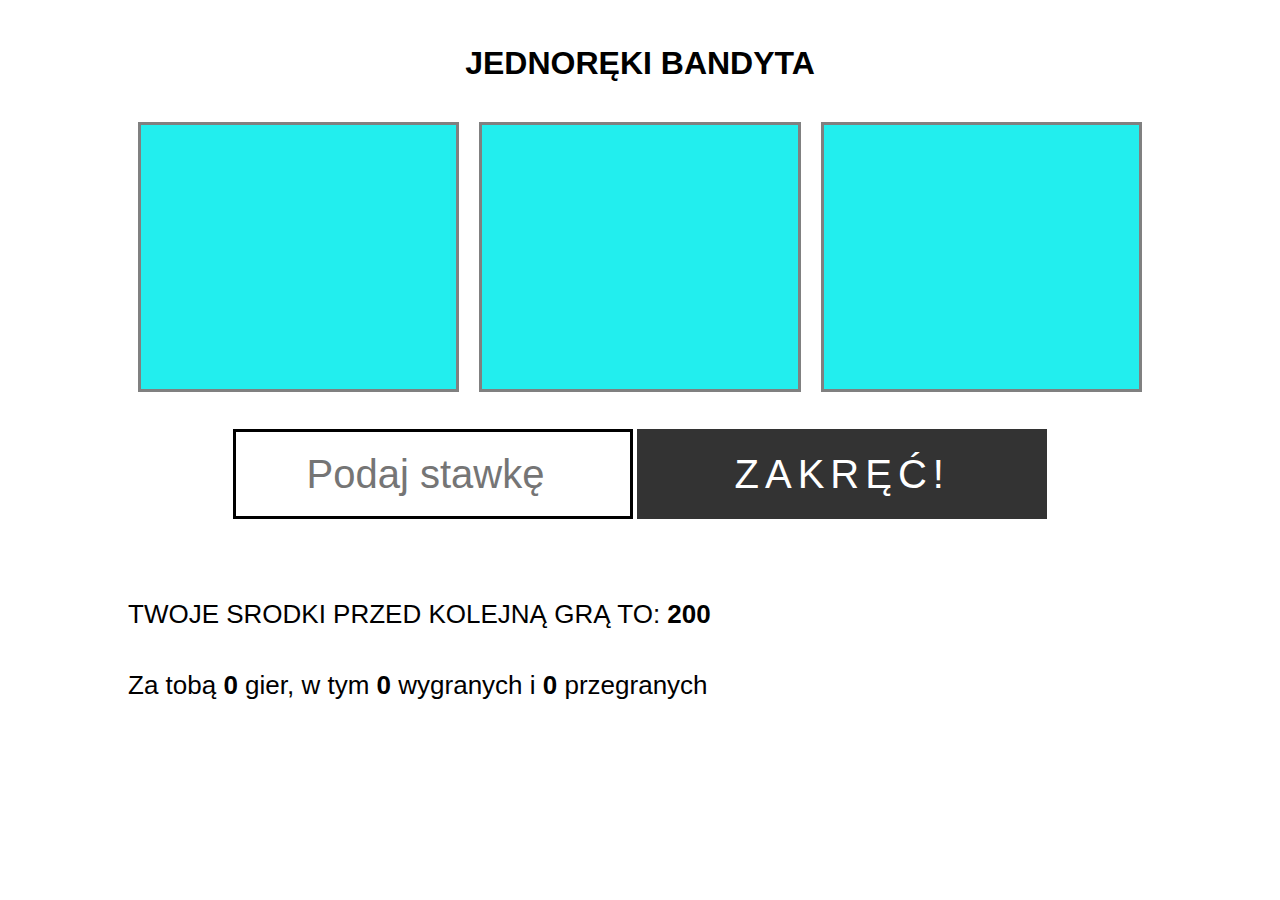
<file: JsProjects/JednoRękiBandyta/index.html>
<!DOCTYPE html>
<html lang="pl">

<head>
  <meta charset="UTF-8">
  <meta name="viewport" content="width=device-width, initial-scale=1.0">
  <meta http-equiv="X-UA-Compatible" content="ie=edge">
  <title>Jednoręki bandyta</title>
  <link rel="stylesheet" href="style.css">
</head>

<body>
  <div class="wrap">

    <h1>Jednoręki bandyta</h1>

    <section class="game">
      <div class="color"></div>
      <div class="color"></div>
      <div class="color"></div>
    </section>

    <section class="play">
      <input type="number" placeholder="Podaj stawkę" id="bid">
      <button id="start">Zakręć!</button>
    </section>

    <section class="panel">TWOJE SRODKI PRZED KOLEJNĄ GRĄ TO: <span class="wallet"></span></section>

    <section class="score">
      <span class="result"></span> Za tobą <span class="number"></span> gier, w tym <span class="win"></span> wygranych
      i <span class="loss"></span> przegranych
    </section>

  </div>
  <script src="Wallet.js"></script>
  <script src="Statistics.js"></script>
  <script src="Draw.js"></script>
  <script src="Result.js"></script>
  <script src="Game.js"></script>
  <script src="main.js"></script>
</body>

</html>
</file>
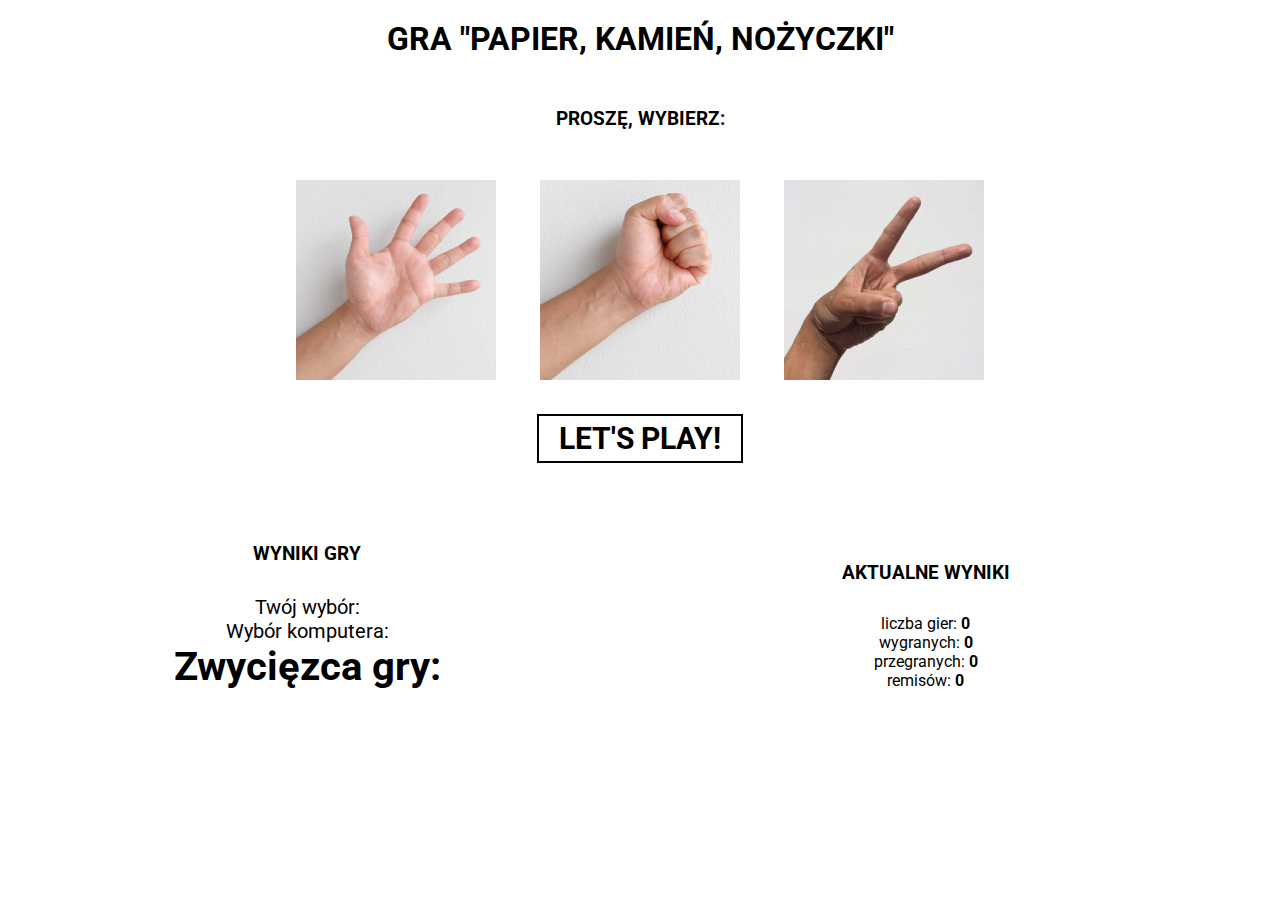
<file: JsProjects/RockPapperScissors/index.html>
<!DOCTYPE html>
<html lang="pl">
  <head>
    <meta charset="UTF-8" />
    <meta name="viewport" content="width=device-width, initial-scale=1.0" />
    <meta http-equiv="X-UA-Compatible" content="ie=edge" />
    <link
      href="https://fonts.googleapis.com/css?family=Roboto&amp;subset=latin-ext"
      rel="stylesheet"
    />

    <title>Gra papier kamień nożyczki</title>
    <style>
      * {
        margin: 0;
        padding: 0;
        box-sizing: border-box;
        font-family: roboto, sans-serif;
      }

      h1 {
        text-align: center;
        margin: 20px 0;
      }

      h3 {
        margin: 30px 0;
      }

      .panel {
        margin: 20px;
      }

      .panel-left,
      .panel-right {
        display: inline-block;
        width: 48%;
        overflow: hidden;
        margin: 40px auto 0;
        text-align: center;
      }

      .panel-left p {
        font-size: 20px;
      }

      .panel h3 {
        text-align: center;
      }

      h1,
      h3 {
        text-transform: uppercase;
      }

      h2 {
        font-size: 40px;
      }

      .select {
        overflow: hidden;
        text-align: center;
        margin: 0 auto;
        max-width: 1000px;
      }

      .select img {
        width: 200px;
        margin: 20px;
        display: inline-block;
      }

      button {
        display: block;
        padding: 5px 20px;
        border: 2px solid black;
        text-transform: uppercase;
        background-color: #fff;
        font-weight: bold;
        margin: 10px auto;
        transition: 0.3s;
        font-size: 30px;
        cursor: pointer;
      }

      button:hover {
        background-color: rgb(20, 20, 20);
        color: white;
      }

      span {
        font-weight: bold;
      }
    </style>
  </head>

  <body>
    <h1>GRA "PAPIER, KAMIEŃ, NOŻYCZKI"</h1>

    <div class="select">
      <h3>Proszę, wybierz:</h3>

      <img
        data-option="papier"
        class="first"
        src="papier.jpg"
        alt=""
        title="Papier"
      />

      <img data-option="kamień" src="kamien.jpg" alt="" title="Kamień" />

      <img data-option="nożyczki" src="nozyczki.jpg" alt="" title="nożyczki" />
    </div>

    <button class="start">Let's play!</button>

    <div class="panel-left">
      <h3>Wyniki gry</h3>
      <p>Twój wybór: <span data-summary="your-choice"></span></p>
      <p>Wybór komputera: <span data-summary="ai-choice"></span></p>
      <h2>Zwycięzca gry: <span data-summary="who-win"></span></h2>
    </div>

    <div class="panel-right">
      <h3>Aktualne wyniki</h3>
      <p class="numbers">liczba gier: <span>0</span></p>
      <p class="wins">wygranych: <span>0</span></p>
      <p class="losses">przegranych: <span>0</span></p>
      <p class="draws">remisów: <span>0</span></p>
    </div>

    <script src="script.js"></script>
  </body>
</html>
</file>
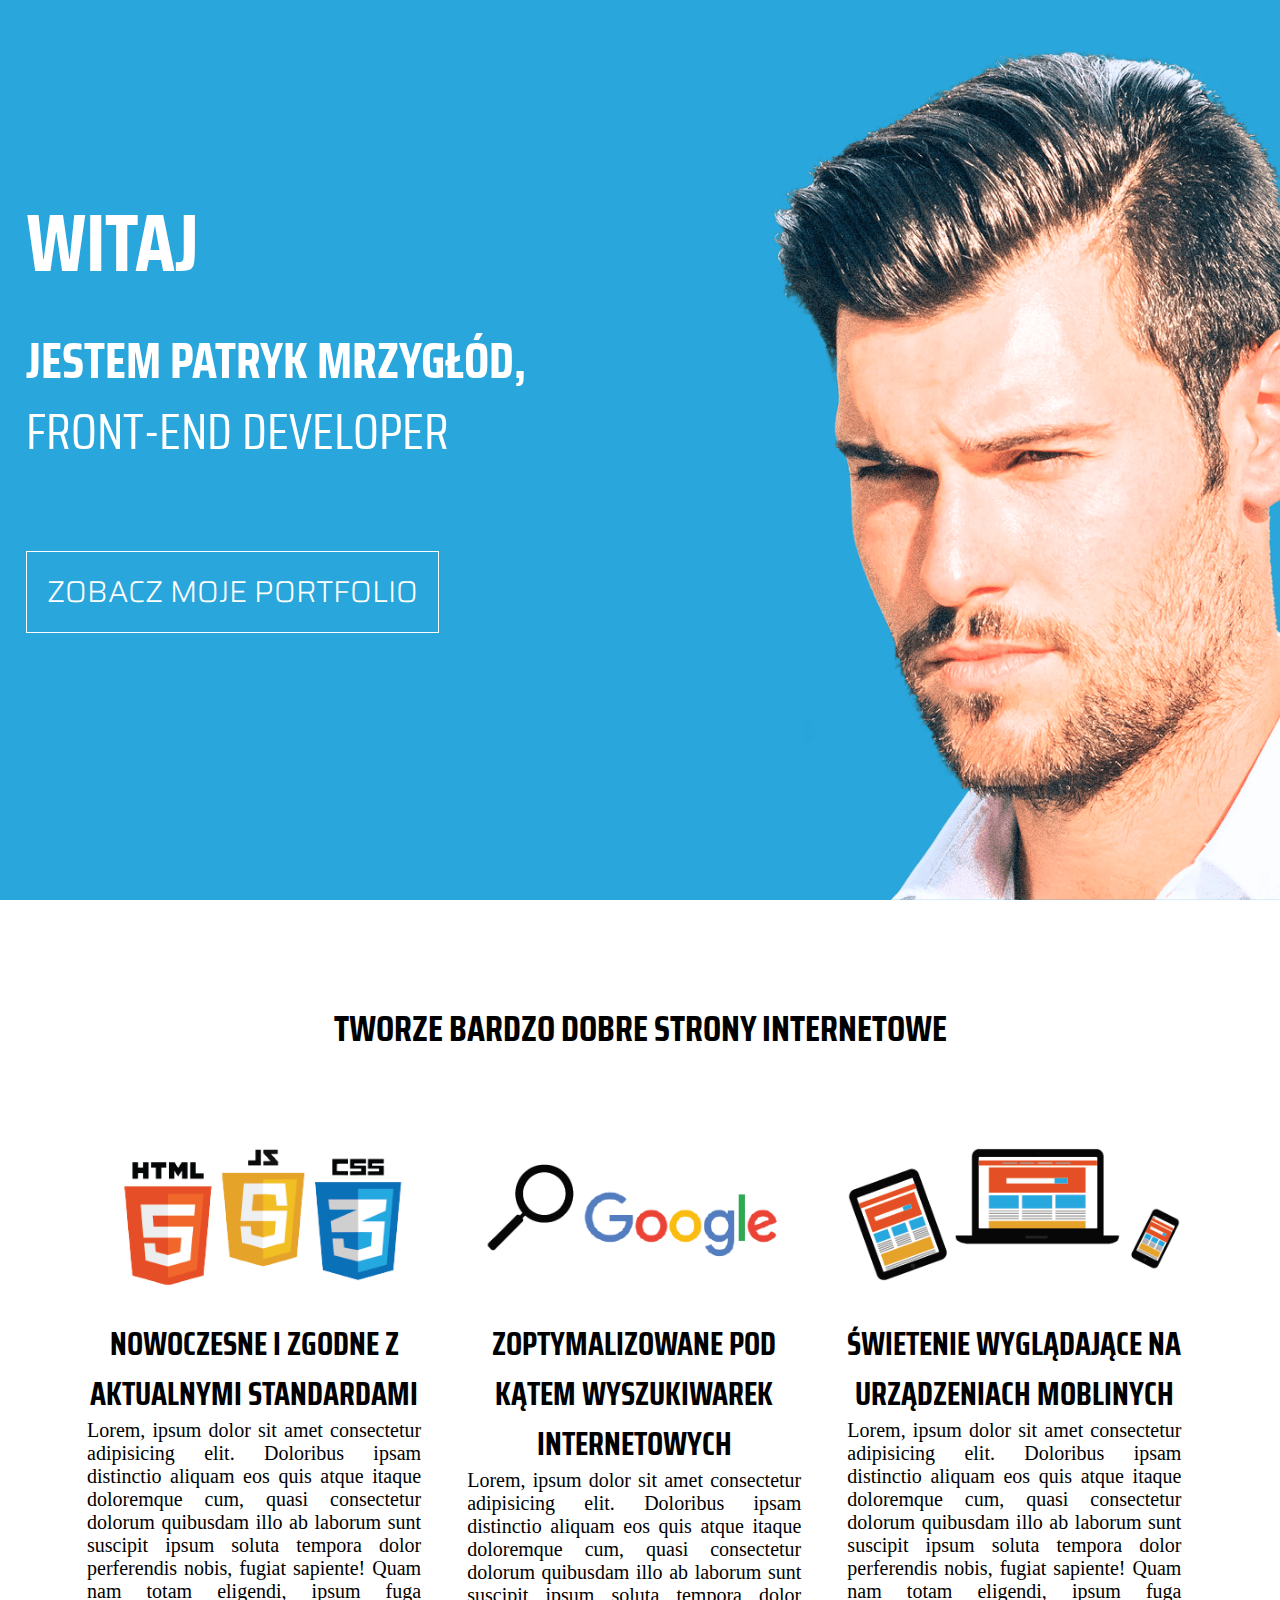
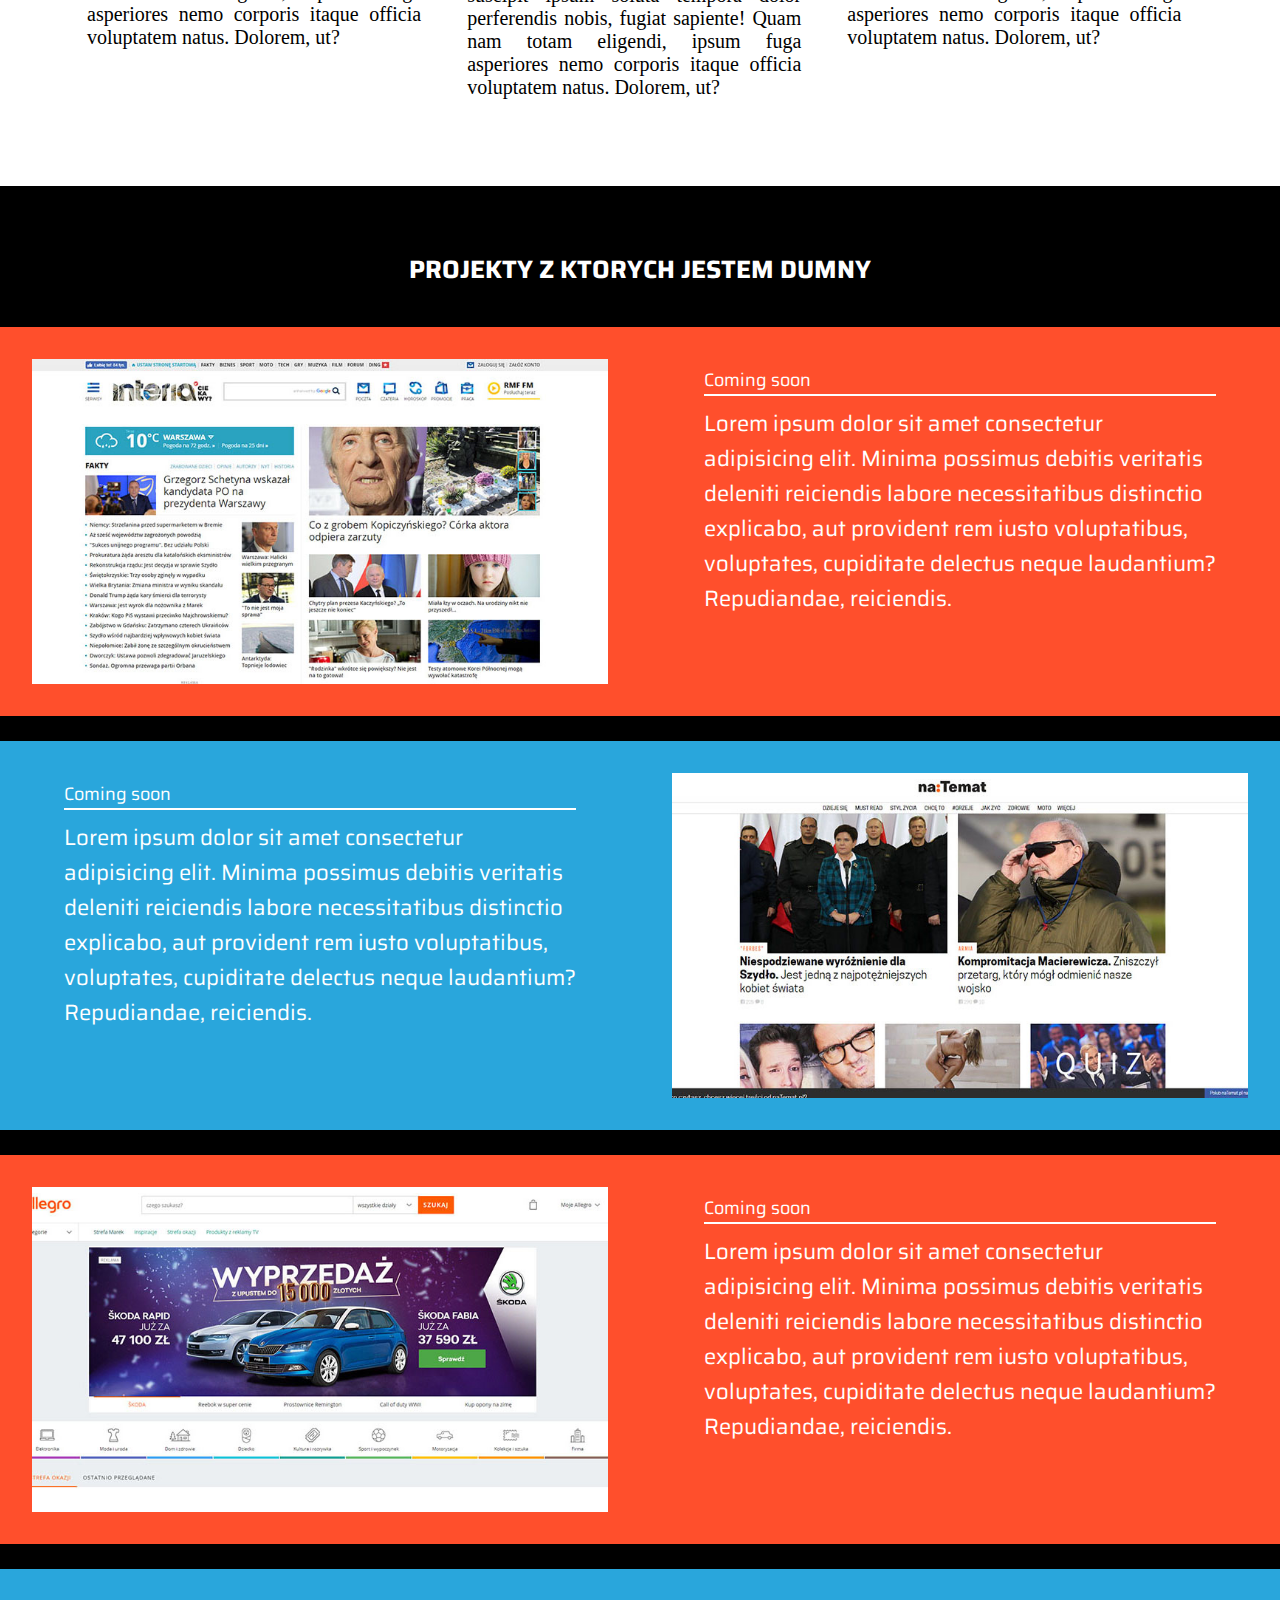
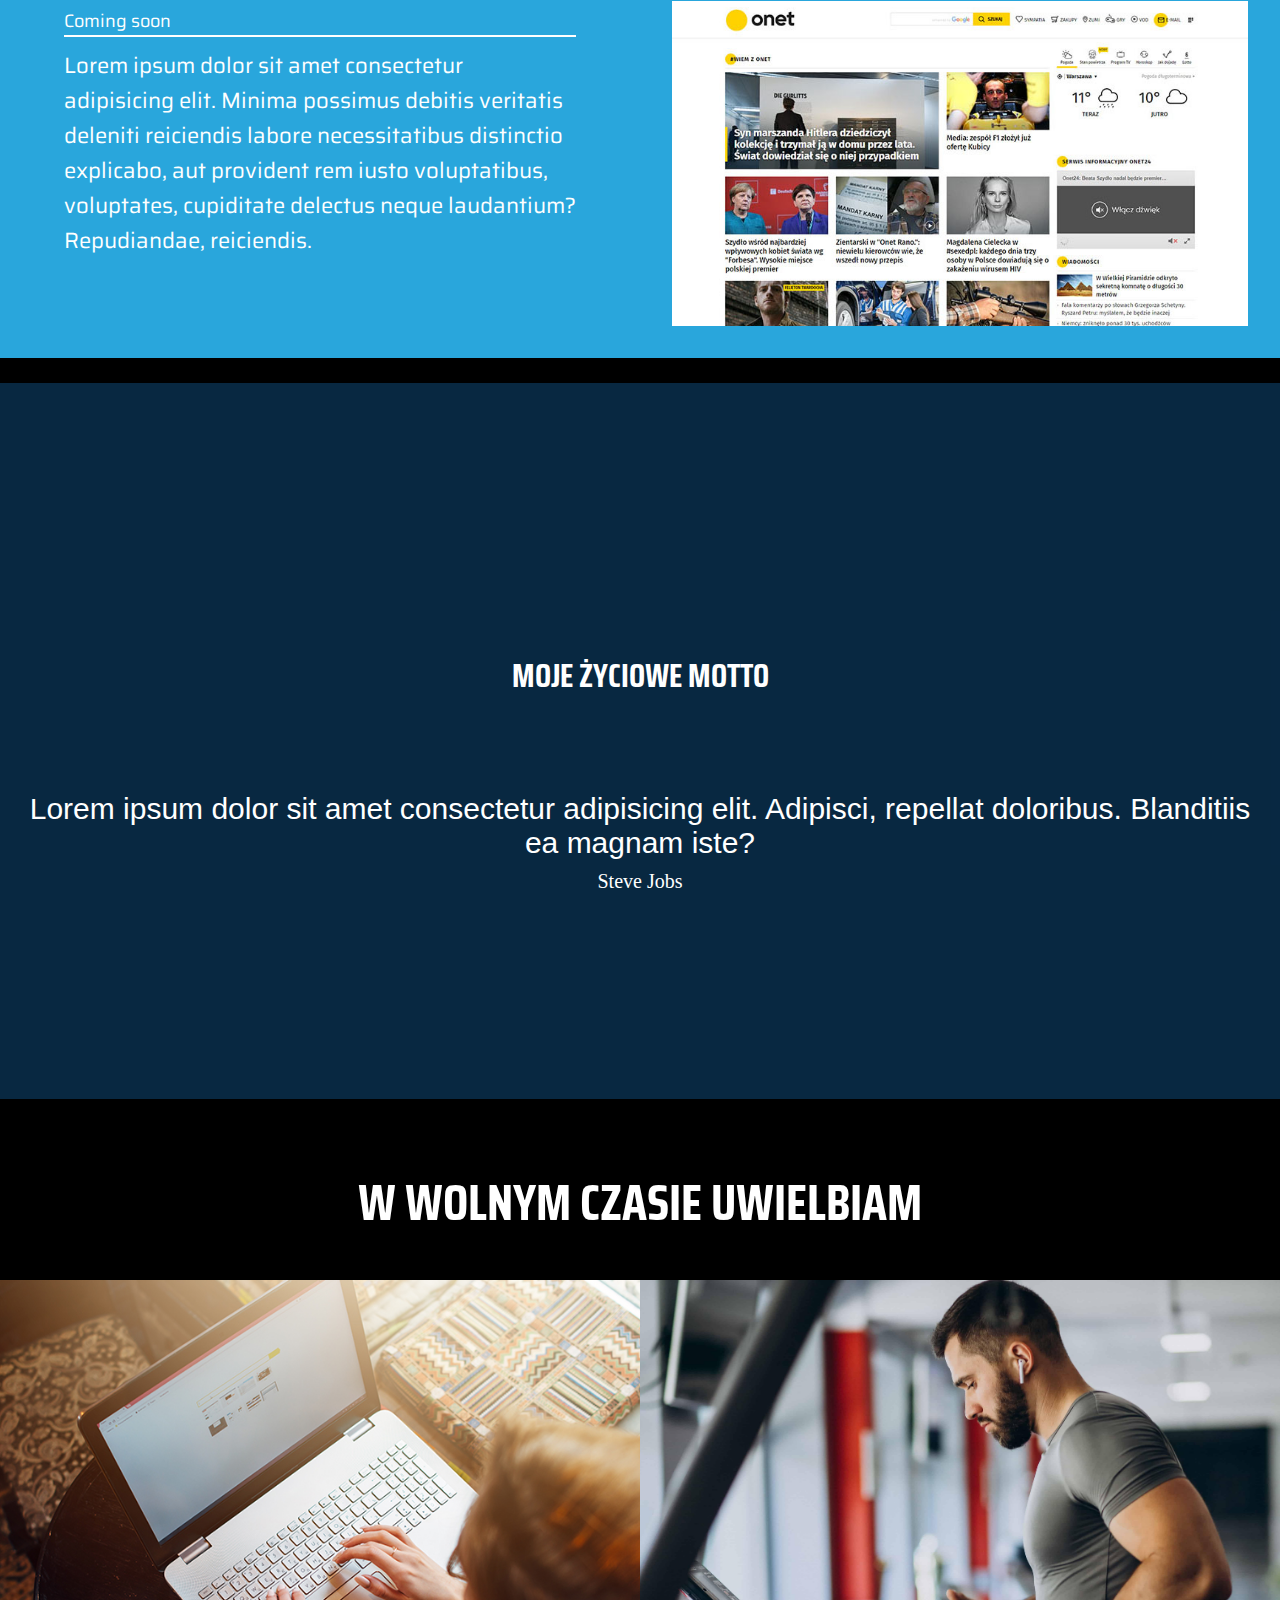
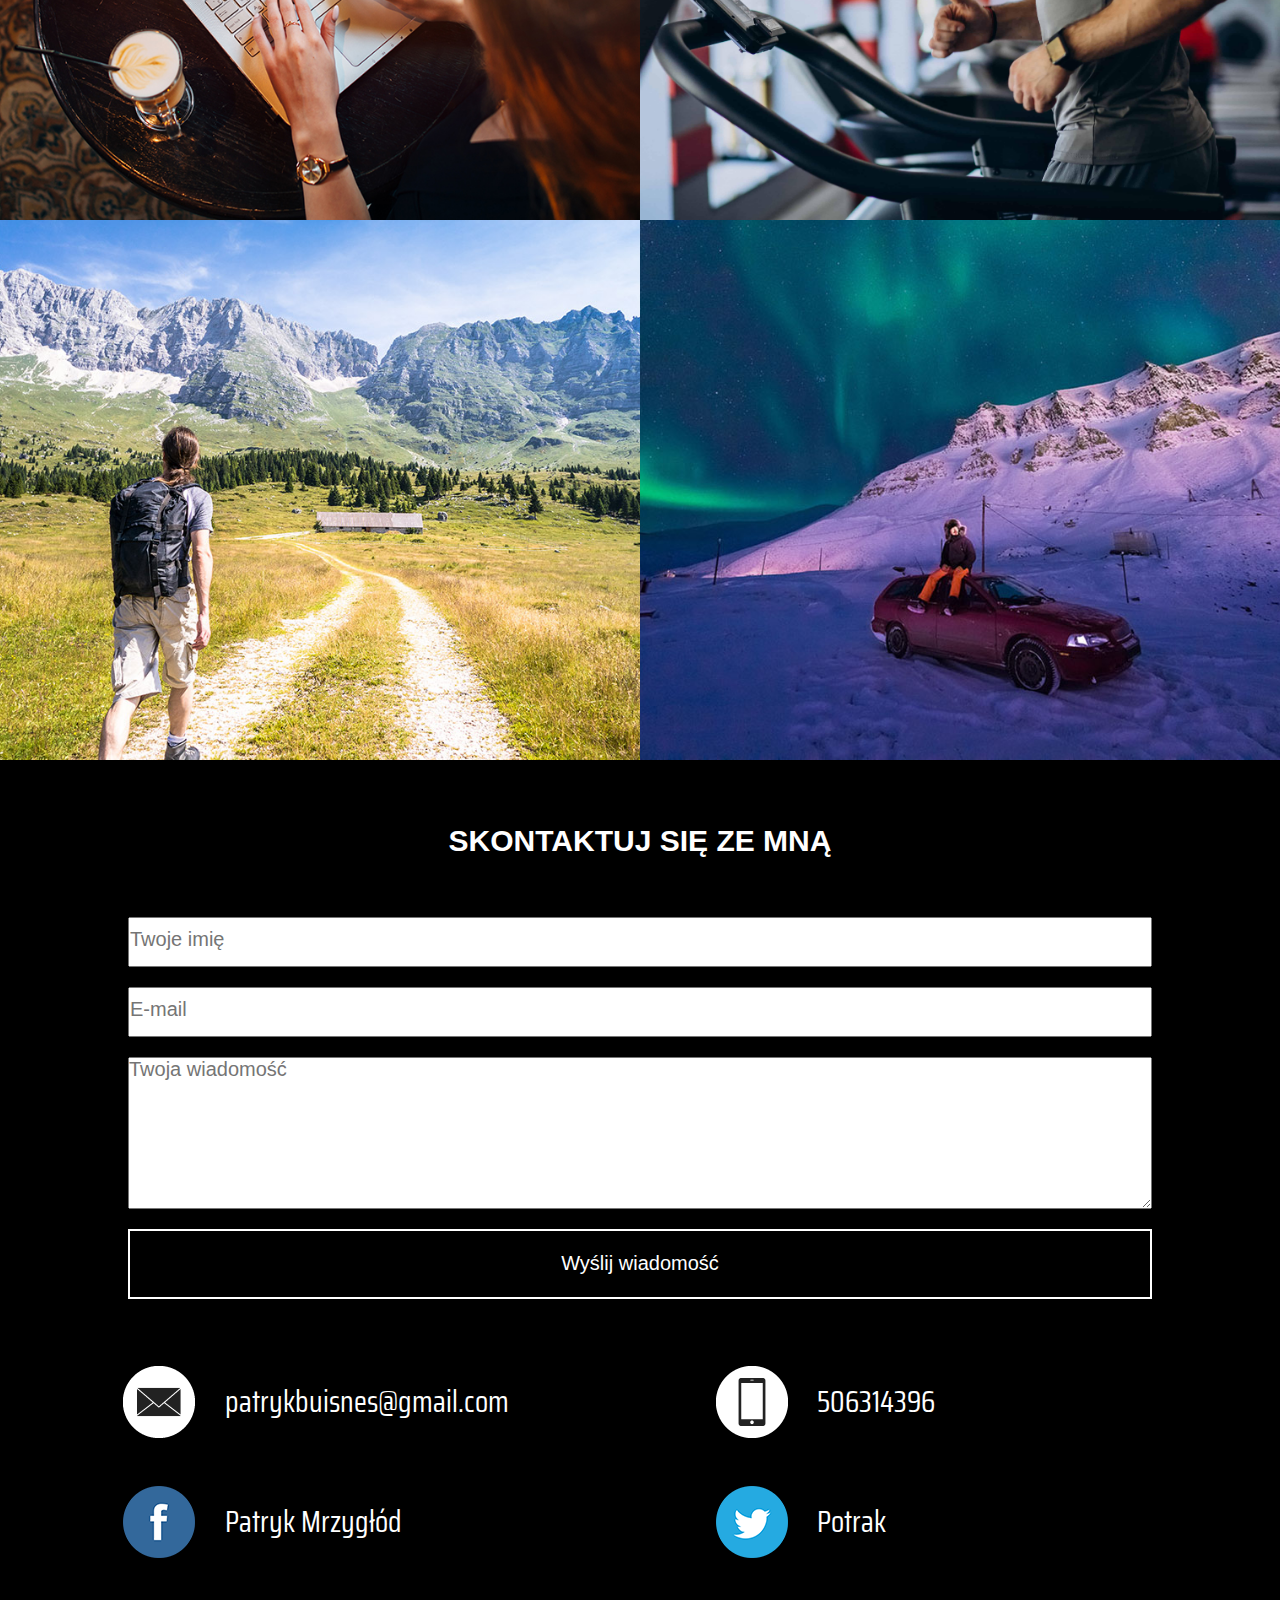
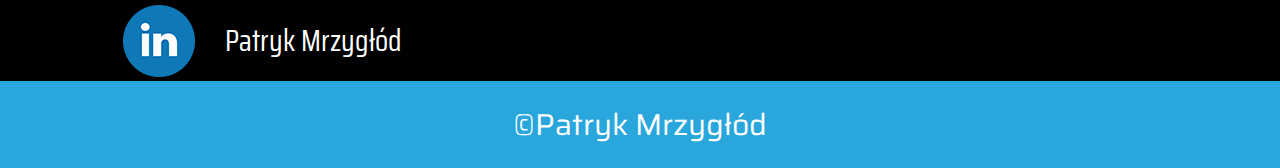
<file: HTML&CSS-PROJECTS/HTML$CSS_SITES/www/Cv.html>
<!DOCTYPE html>
<html lang="en">

<head>
    <meta charset="UTF-8">
    <meta http-equiv="X-UA-Compatible" content="IE=edge">
    <meta name="viewport" content="width=device-width, initial-scale=1.0">
    <link rel="stylesheet" href="style.css">
    <link rel="preconnect" href="https://fonts.googleapis.com">
    <link rel="preconnect" href="https://fonts.gstatic.com" crossorigin>
    <link
        href="https://fonts.googleapis.com/css2?family=Saira+Condensed:wght@400;700&family=Saira:wght@300;400&display=swap"
        rel="stylesheet">
    <title>Document</title>
</head>

<body>
    <header>
        <div class="welcome">
            <p class="hello">Witaj</p>
            <h1>Jestem Patryk Mrzygłód,</h1>
            <h2>Front-end developer</h2>
            <button>zobacz moje portfolio</button>
        </div>
        <img src="../images/photo1.png" alt="Kiedyś tu będzie moje zdjęcie :D" class="portrait" id="portrait">
    </header>
    <section class="features clearfix">
        <h1 class="naglowek_features">Tworze bardzo dobre strony internetowe</h1>

        <div class="feature">
            <img src="../images/services1.png" alt="loga html js i css">
            <h2>nowoczesne i zgodne z aktualnymi standardami</h2>
            <p class="desc">Lorem, ipsum dolor sit amet consectetur adipisicing elit. Doloribus ipsam distinctio aliquam
                eos quis atque itaque doloremque cum, quasi consectetur dolorum quibusdam illo ab laborum sunt suscipit
                ipsum soluta tempora dolor perferendis nobis, fugiat sapiente! Quam nam totam eligendi, ipsum fuga
                asperiores nemo corporis itaque officia voluptatem natus. Dolorem, ut?</p>
        </div>
        <div class="feature">
            <img src="../images/services2.png" alt="zdjecie google">
            <h2>Zoptymalizowane pod kątem wyszukiwarek internetowych</h2>
            <p class="desc">Lorem, ipsum dolor sit amet consectetur adipisicing elit. Doloribus ipsam distinctio aliquam
                eos quis atque itaque doloremque cum, quasi consectetur dolorum quibusdam illo ab laborum sunt suscipit
                ipsum soluta tempora dolor perferendis nobis, fugiat sapiente! Quam nam totam eligendi, ipsum fuga
                asperiores nemo corporis itaque officia voluptatem natus. Dolorem, ut?</p>
        </div>
        <div class="feature">
            <img src="../images/services3.png" alt="responsive">
            <h2>Świetenie wyglądające na urządzeniach moblinych</h2>
            <p class="desc">Lorem, ipsum dolor sit amet consectetur adipisicing elit. Doloribus ipsam distinctio aliquam
                eos quis atque itaque doloremque cum, quasi consectetur dolorum quibusdam illo ab laborum sunt suscipit
                ipsum soluta tempora dolor perferendis nobis, fugiat sapiente! Quam nam totam eligendi, ipsum fuga
                asperiores nemo corporis itaque officia voluptatem natus. Dolorem, ut?</p>
        </div>
    </section>
    <section class="portfolio">
        <h1>projekty z ktorych jestem dumny</h1>
        <div class="project clearfix">
            <div class="image">
                <img src="../images/portfolio1.jpg" alt="">
            </div>
            <div class="about">
                <h2>Coming soon</h2>
                <p>Lorem ipsum dolor sit amet consectetur adipisicing elit. Minima possimus debitis veritatis deleniti
                    reiciendis labore necessitatibus distinctio explicabo, aut provident rem iusto voluptatibus,
                    voluptates, cupiditate delectus neque laudantium? Repudiandae, reiciendis.</p>
            </div>
        </div>
        <div class="project clearfix">
            <div class="image">
                <img src="../images/portfolio2.jpg" alt="">
            </div>
            <div class="about">
                <h2>Coming soon</h2>
                <p>Lorem ipsum dolor sit amet consectetur adipisicing elit. Minima possimus debitis veritatis deleniti
                    reiciendis labore necessitatibus distinctio explicabo, aut provident rem iusto voluptatibus,
                    voluptates, cupiditate delectus neque laudantium? Repudiandae, reiciendis.</p>
            </div>
        </div>
        <div class="project clearfix">
            <div class="image">
                <img src="../images/portfolio3.jpg" alt="">
            </div>
            <div class="about">
                <h2>Coming soon</h2>
                <p>Lorem ipsum dolor sit amet consectetur adipisicing elit. Minima possimus debitis veritatis deleniti
                    reiciendis labore necessitatibus distinctio explicabo, aut provident rem iusto voluptatibus,
                    voluptates, cupiditate delectus neque laudantium? Repudiandae, reiciendis.</p>
            </div>
        </div>
        <div class="project clearfix">
            <div class="image">
                <img src="../images/portfolio4.jpg" alt="">
            </div>
            <div class="about">
                <h2>Coming soon</h2>
                <p>Lorem ipsum dolor sit amet consectetur adipisicing elit. Minima possimus debitis veritatis deleniti
                    reiciendis labore necessitatibus distinctio explicabo, aut provident rem iusto voluptatibus,
                    voluptates, cupiditate delectus neque laudantium? Repudiandae, reiciendis.</p>
            </div>
        </div>

    </section>
    <section class="motto">
        <div class="bg">
            <h1>moje życiowe motto</h1>
            <p class="text">Lorem ipsum dolor sit amet consectetur adipisicing elit. Adipisci, repellat doloribus.
                Blanditiis ea magnam iste?</p>
            <p class="autor">Steve Jobs</p>
        </div>
    </section>
    <section class="hobby clearfix">
        <h1>w wolnym czasie uwielbiam</h1>
        <div class="item" id="item1">
            <p>Uczyć się</p>
        </div>
        <div class="item" id="item1">
            <p>Chodzić na siłownie</p>
        </div>
        <div class="item" id="item1">
            <p>Podróżować</p>
        </div>
        <div class="item" id="item1">
            <p>Podziwiać piękne widoki</p>
        </div>
    </section>
    <section class="contact">
        <h1>skontaktuj się ze mną</h1>
        <div class="wrap clearfix">
            <form action="">
                <input type="text" placeholder="Twoje imię">
                <input type="text" placeholder="E-mail">
                <textarea  cols="30" rows="10" placeholder="Twoja wiadomość"></textarea>
                <input class="button" type="button" value="Wyślij wiadomość" >

            </form>
            <div class="socials ">
                <div class="social clearfix">
                    <img src="../images/contact1.png" alt="kontakt" >
                    <span>patrykbuisnes@gmail.com</span>
                </div>
                <div class="social clearfix">
                    <img src="../images/contact2.png" alt="numer telefonu">
                    <span>506314396</span>
                </div>
                <div class="social clearfix">
                    <img src="../images/contact3.png" alt="facebook">
                    <span>Patryk Mrzygłód</span>
                </div>
                <div class="social clearfix">
                    <img src="../images/contact4.png" alt="kontakt">
                    <span>Potrak</span>
                </div>
                <div class="social clearfix">
                    <img src="../images/contact5.png" alt="kontakt">
                    <span>Patryk Mrzygłód</span>
                </div>
            </div>
        </div>
    </section>
    <footer>&copy;Patryk Mrzygłód</footer>
</body>

</html>
</file>
<file: JsProjects/JednoRękiBandyta/style.css>
* {
 margin: 0;
 padding: 0;
 box-sizing: border-box;
}

.wrap {
 width: 80%;
 margin: 5vh auto 0;
 font-family: 'open sans', roboto, sans-serif; 
}



h1 {
 text-align: center;
 text-transform: uppercase;
 margin-bottom: 30px;
}
.game {
 display: flex;
 margin-bottom: 3vh;

}
.game div {
 height: 30vh;
 flex-grow: 1;
 margin: 10px;
border: 3px solid gray;
}

.play {
 text-align: center;
}

.play input{
 height: 90px;
 font-size: 40px;
 padding: 20px;
 width: 400px;
 border: 3px solid black;
 text-align: center;
}
.play button {
 width: 40%;
 height:90px;
 text-align: center;
 padding: 20px 60px;
 font-size: 40px;
 text-transform: uppercase;
 background-color: #333;
 border: none;
 color: white;
 cursor: pointer;
 letter-spacing: 6px;
}

.panel {
 margin: 80px 0 40px;
 font-size: 26px;
}

.panel, .score {
 font-size: 26px;
}
.panel span, .score span {
 font-weight: bold;
}

@media (max-width: 1024px) {
 .wrap {
 width: 90%;
 }
 .play input{
  height: 70px;
  font-size: 30px;
  display: block;
  margin: 20px auto;

 }
 .play button {
  height: 74px;
  font-size: 30px;
  display: block;
  text-align: center;
  margin: 0 auto;
  padding: 0 20px ;
 }

}
</file>
<file: HTML&CSS-PROJECTS/HTML$CSS_SITES/www/style.css>
/*font-family: 'Saira', sans-serif;
font-family: 'Saira Condensed', sans-serif;*/
* {
    margin: 0;
    padding: 0;
    box-sizing: border-box;
}

.clearfix::after {

    clear: both;
    content: "";
    display: block;
}

header {
    position: relative;
    height: 100vh;
    background-color: #29a6dc;
    overflow: hidden;
    max-width: 1920px;
    margin: auto;
}

header>* {

    position: absolute;

}

img {
    bottom: 0;
    right: 0;
    height: 50%;
}

.welcome {
    position: absolute;
    top: 10%;
    left: 5%;
    right: 5%;
    font-family: 'Saira Condensed', sans-serif;
    text-align: center;
    font-weight: bold;
    color: white;
    text-transform: uppercase;
    z-index: 1;
}

header p {
    font-size: 40px;

}

header h1 {
    font-size: 20px;
    margin-top: 15px;
    margin-bottom: -8px;
}

h2 {
    font-weight: 400;
    font-size: 20px;
}

header button {
    line-height: 32px;
    padding: 0 20px;
    margin-top: 25px;
    text-transform: uppercase;
    color: white;
    background-color: transparent;
    font-size: 12px;
    border: 1px solid white;
    font-family: 'Saira', sans-serif;
    font-weight: 300;
}

@media (orientation:portrait) and (min-width:360px) {

    header h1 {
        font-size: 24px;

    }

    header h2 {
        font-size: 24px;

    }

    header button {
        line-height: 40px;
        font-size: 16px;

    }

    header img {
        left: 12%;
    }

}

@media (orientation:portrait) and (min-width:370px) {

    header h1 {
        font-size: 26px;

    }

    header h2 {
        font-size: 26px;

    }

    header button {
        line-height: 40px;
        font-size: 16px;

    }

    .portrait {
        left: 15%;
    }

}


@media (orientation:portrait) and (min-width:390px) {

    header h1 {
        font-size: 28px;

    }

    header h2 {
        font-size: 28px;

    }

    header button {
        line-height: 50px;
        font-size: 20px;
    }

    .portrait {
        left: 10%;
    }

}

@media (orientation:portrait) and (min-width:410px) {

    header h1 {
        font-size: 32px;

    }

    header h2 {
        font-size: 32px;

    }

    header button {
        line-height: 60px;
        font-size: 24px;
    }

    header img {

        left: 13%;
    }
}

@media (orientation:portrait) and (min-width:520px) {
    .portrait {
        left: 22%;
        bottom: -3%;
    }
}

@media (orientation:portrait) and (min-width:768px) {
    header h1 {
        font-size: 44px;

    }

    header h2 {
        font-size: 44px;

    }

    header button {
        margin-top: 70px;
        line-height: 70px;
        font-size: 28px;
    }

    .portrait {
        left: 22%;
        bottom: -3%;
    }

    .hello {
        font-size: 60px;
    }




}






@media(orientation: landscape) and (min-width:530px) {

    header img.portrait {
        left: 60%;
        height: 75%;

    }

    .welcome {
        text-align: left;

    }


}



@media(orientation: landscape) and (min-width:640px) {

    header h1 {
        font-size: 24px;
    }

    header h2 {

        font-size: 24px;
    }

    header button {
        font-size: 16px;
        line-height: 40px;
    }

    header img.portrait {
        right: 0;
    }

}

@media(orientation: landscape) and (min-width:740px) {

    header h1 {
        font-size: 34px;
    }

    header h2 {

        font-size: 34px;
    }

    header button {
        font-size: 20px;
        line-height: 50px;
    }

    header img.portrait {
        height: 95%;
    }


}


@media(orientation: landscape) and (min-width:1024px) {
    header p {

        font-size: 70px
    }


    header h1 {
        font-size: 40px;
    }

    header h2 {

        font-size: 40px;
    }

    header button {
        margin-top: 80px;
        font-size: 30px;
        line-height: 80px;
    }

    header img.portrait {

        right: -22%;
        height: 95%;
    }

    .welcome {

        left: 6%;
        top: 20%;
        text-align: left;
    }

    .portrait {
        height: 95%;
        right: -30%;
    }


}

@media(orientation: landscape) and (min-width:1200px) {
    header p {

        font-size: 80px
    }


    header h1 {
        font-size: 50px;
    }

    header h2 {

        font-size: 50px;
    }

    header button {
        margin-top: 80px;
        font-size: 30px;
        line-height: 80px;
    }

    header img.portrait {

        right: -10%;
        height: 95%;
    }

    .welcome {

        left: 2%;
        top: 20%;
        text-align: left;
    }


}

@media(orientation: landscape) and (min-width:1330px) {

    header img.portrait {

        right: -10%;
        height: 95%;
    }


}

@media(orientation: landscape) and (min-width:1600px) {
    header p {

        font-size: 120px
    }


    header h1 {
        font-size: 60px;
    }

    header h2 {

        font-size: 60px;
    }

    header button {
        margin-top: 70px;
        font-size: 36px;
        line-height: 90px;
    }

    header img.portrait {

        right: -2%;
        height: 95%;
    }

    .welcome {

        left: 6%;
        top: 20%;
        text-align: left;
    }




}


@media (min-width:1024px) {

    header button:hover {
        cursor: pointer;
        background-color: white;
        color: #111;
        transition: 0.5s;


    }


}

section {

    min-height: 30vh;

}

.features {

    margin: 1% auto 0;
    padding: 5%;
    text-align: center;
    max-width: 1600px;



}

.features h1 {

    font-family: 'Saira Condensed', sans-serif;
    color: #000;
    font-size: 26px;
    text-transform: uppercase;
    margin-top: -3%;

}

.feature h2 {
    font-family: 'Saira Condensed', sans-serif;
    font-size: 22px;
    text-transform: uppercase;
    font-weight: bold;

}

.features img {

    width: 100%;
    max-width: 375px;

}

@media (min-width:360px) {
    .features p {

        font-size: 14px;
    }

    .features h1 {

        font-size: 28px;
    }

    .feature h2 {
        font-size: 24px;
    }

}


@media (min-width:540px) {

    .features p {

        font-size: 18px;
    }

    .features h1 {

        font-size: 36px;
    }

    .feature h2 {
        font-size: 32px;
    }
}

@media (min-width:1024px) {
    .feature {
        float: left;
        width: 33%;
        padding: 2%;
    }

    section p.desc {

        font-size: 20px;
        text-align: justify;
    }
}

@media (min-width:1600px) {
    section h1.naglowek_features {
        font-size: 60px;
    }

    .feature h2 {
        font-size: 33px;
    }
}

.portfolio {
    background-color: black;

}

.portfolio h1 {

    font-size: 25px;
    font-family: 'Saira', sans-serif;
    text-transform: uppercase;
    color: white;
    text-align: center;
    padding: 5%;


}

.portfolio img {

    width: 100%;
}

.portfolio .about {
    color: white;
    text-align: left;
    font-family: 'Saira';
    font-weight: normal;
    padding: 3% 5%;
}

.portfolio h2 {

    border-bottom: 2px white solid;
    font-size: 18px;

}

.about p {
    font-size: 12px;
    padding: 2% 0;

}

.portfolio .project:nth-of-type(odd) {

    background-color: #ff4f2c;


}

.portfolio .project:nth-of-type(even) {

    background-color: #29a6dc;

}

.portfolio .project {

    border-bottom: 25px solid black;

}

@media(orientation:landscape) {

    .image,
    .about {
        width: 50%;
        float: left;
        min-height: 100%;


    }

    .project .image img {
        display: block;
        padding: 5%;
    }

    .portfolio .project:nth-of-type(even) .image {

        float: right;
    }
}

@media(orientation:landscape) and (min-width:840px) {
    .about p {
        font-size: 16px;
    }

}




@media(orientation:landscape) and (min-width:1180px) {
    .about p {
        font-size: 22px;
    }
}

@media(orientation:landscape) and (min-width:1600px) {
    .about p {
        font-size: 26px;

    }

    .portfolio h1 {
        font-size: 40px;
        padding: 3% 0;
    }

}

@media (orientation:portrait) and (min-width:400px) {

    .about p {
        font-size: 16px;
    }
}

@media (orientation:portrait) and (min-width:700px) {

    .about p {
        font-size: 20px;
    }

}

.motto {


    text-align: center;
    background-image: url(../images/motto.jpg);
    background-size: cover;
    background-position: center;
    background-color: #111;
    background-attachment: fixed;

    color: white;

}

.motto h1 {

    font-family: 'Saira Condensed', sans-serif;
    font-size: 26px;
    text-transform: uppercase;
    margin-bottom: 20px;

}

.motto .text {
    font-family: 'Saira ', sans-serif;
    font-size: 18px;


}

.motto .autor {
    font-family: 'Saira ';
}

.motto .bg {
    background-color: rgba(0, 63, 114, 0.5);
    height: 100%;
    width: 100%;
    padding: 16.1% 2%;

}

.autor {
    margin-top: 10px;
    font-family: 'Saira ';
}

@media (orientation:portrait) and (min-width:700px) {


    .motto h1 {

        font-family: 'Saira Condensed', sans-serif;
        font-size: 26px;
        text-transform: uppercase;
        margin-bottom: 30px;

    }

    .motto .text {
        font-family: 'Saira ', sans-serif;
        font-size: 24px;

    }
}

@media (orientation:landscape) and (min-width:1024px) {

    .motto h1 {

        font-family: 'Saira Condensed', sans-serif;
        font-size: 32px;
        text-transform: uppercase;
        margin-bottom: 30px;

    }

    .motto .text {
        font-family: 'Saira ', sans-serif;
        font-size: 30px;

    }

    .autor {
        font-size: 20px;
    }



}

@media (orientation:landscape) and (min-width:1600px) {

    .motto h1 {

        font-family: 'Saira Condensed', sans-serif;
        font-size: 50px;
        text-transform: uppercase;
        margin-bottom: 30px;

    }

    .motto .text {
        font-family: 'Saira ', sans-serif;
        font-size: 36px;

    }

    .autor {
        font-size: 20px;
    }
}

.hobby h1 {
    font-family: 'Saira Condensed', sans-serif;
    background-color: black;
    color: white;
    padding: 5%;
    text-align: center;
    text-transform: uppercase;
}

.hobby .item {

    height: 30vh;
}

.hobby .item:nth-of-type(1) {
    background-image: url(../images/hobby3.jpg);
    background-size: cover;
    background-position: center;
}

.hobby .item:nth-of-type(2) {
    background-image: url(../images/gym.jpg);
    background-size: cover;

}

.hobby .item:nth-of-type(3) {
    background-image: url(../images/hobby1.jpg);
    background-size: cover;
    background-position: center;

}

.hobby .item:nth-of-type(4) {
    background-image: url(../images/hobby2.jpg);
    background-size: cover;
    background-position: center;

}

.item p {

    font-family: 'Saira', sans-serif;
    color: white;
    text-align: center;
    line-height: 30vh;
    text-shadow: 0 0 6px black;
    font-size: 24px;
    background-color: rgba(0, 0, 0, 0.7);

}

@media(orientation:landscape) {

    .hobby .item {

        height: 70vh;
    }

    .item p {
        line-height: 70vh;
    }
}

@media(orientation:landscape) and (min-width:1024px) {

    .hobby .item {
        float: left;
        width: 50%;
        height: 60vh;
        transition: 1s;

    }

    .hobby .item:nth-of-type(2) {
        background-position: center;

    }

    .item p {
        line-height: 60vh;
        font-size: 36px;
    }

    .hobby h1 {
        font-size: 50px;
    }

    .hobby .item p {
        transition: 0.4s;
        opacity: 0;
    }

    .hobby .item p:hover {

        opacity: 1;

    }

}

.contact {
    background-color: #000;
}

section h1 {
    font-family: 'Saira ', sans-serif;
    color: white;
    text-align: center;
    text-transform: uppercase;
    font-size: 22px;
    padding: 5%;
    margin-bottom: -2%;

}

input,
textarea {
    display: block;
    width: 80%;
    margin: 20px auto;
    font-family: 'Saira ', sans-serif;
}

input {
    font-size: 12px;
    height: 36px;

}

.button {
    font-size: 16px;
    background-color: black;
    color: white;
    border: 2px solid white;
    height: 56px;
    margin-top: 20px;

}

.social {

    margin-top: 4%;
    color: white;
    font-family: 'Saira Condensed', sans-serif;



}

.social img {
    float: left;
    padding-left: 10%;
}

.social span {

    line-height: 72px;
    padding-left: 5%;
    font-size: 14px;
    float: left;
}

@media (min-width:533px) {
    .socials {
        display: inline-block;
        margin-left: 5%;
    }

    .social {
        float: left;
        width: 50%;
    }

}

@media (min-width:667px) {
    .social span {
        font-size: 20px;
    }
}

@media (min-width:667px) {
    .button {
        font-size: 20px;
        height: 70px;
    }

    input {
        height: 50px;
    }

    section h1 {
        font-size: 30px;
    }
}

@media (min-width:800px) {
    .social span {
        font-size: 24px;
    }
}

@media (min-width:1000px) {
    .social span {
        font-size: 30px;
    }

    input::placeholder {
        font-size: 20px;
    }

    textarea::placeholder {
        font-size: 20px;
    }
}

@media (min-width:1600px) {

    textarea {

        height: 25vh;

    }

    form,
    .socials {
        float: left;
        width: 47%;
    }

    section h1 {
        font-size: 38px;
    }


}
footer{
    background-color: #29a6dc;
    color: white;
    font-family: 'Saira', sans-serif;
    text-align: center;
    font-size: 30px;
    padding: 20px;
}
</file>
